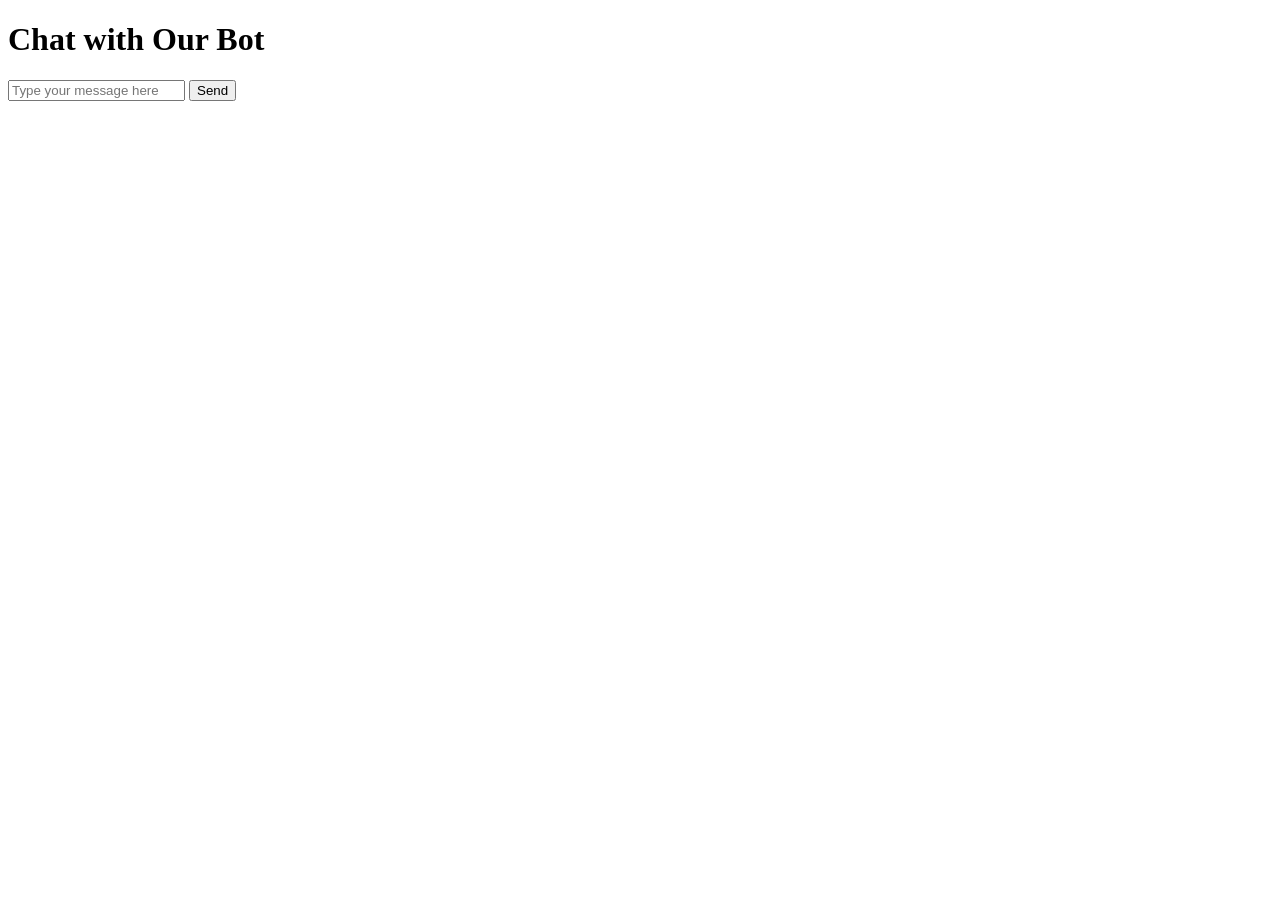
<file: templates/index11.html>
<!DOCTYPE html>
<html lang="en">
<head>
    <meta charset="UTF-8">
    <meta name="viewport" content="width=device-width, initial-scale=1.0">
    <title>Chatbot</title>
</head>
<body>
    <h1>Chat with Our Bot</h1>
    <input type="text" id="user_input" placeholder="Type your message here">
    <button onclick="sendMessage()">Send</button>
    <p id="response"></p>

    <script>
        function sendMessage() {
            const userInput = document.getElementById('user_input').value;
            fetch('/chatbot', {
                method: 'POST',
                headers: {
                    'Content-Type': 'application/json'
                },
                body: JSON.stringify({ user_input: userInput })
            })
            .then(response => response.json())
            .then(data => {
                document.getElementById('response').innerText = data.response;  // Update response text
            })
            .catch(error => {
                console.error('Error:', error);
            });
        }
    </script>
</body>
</html>
</file>
